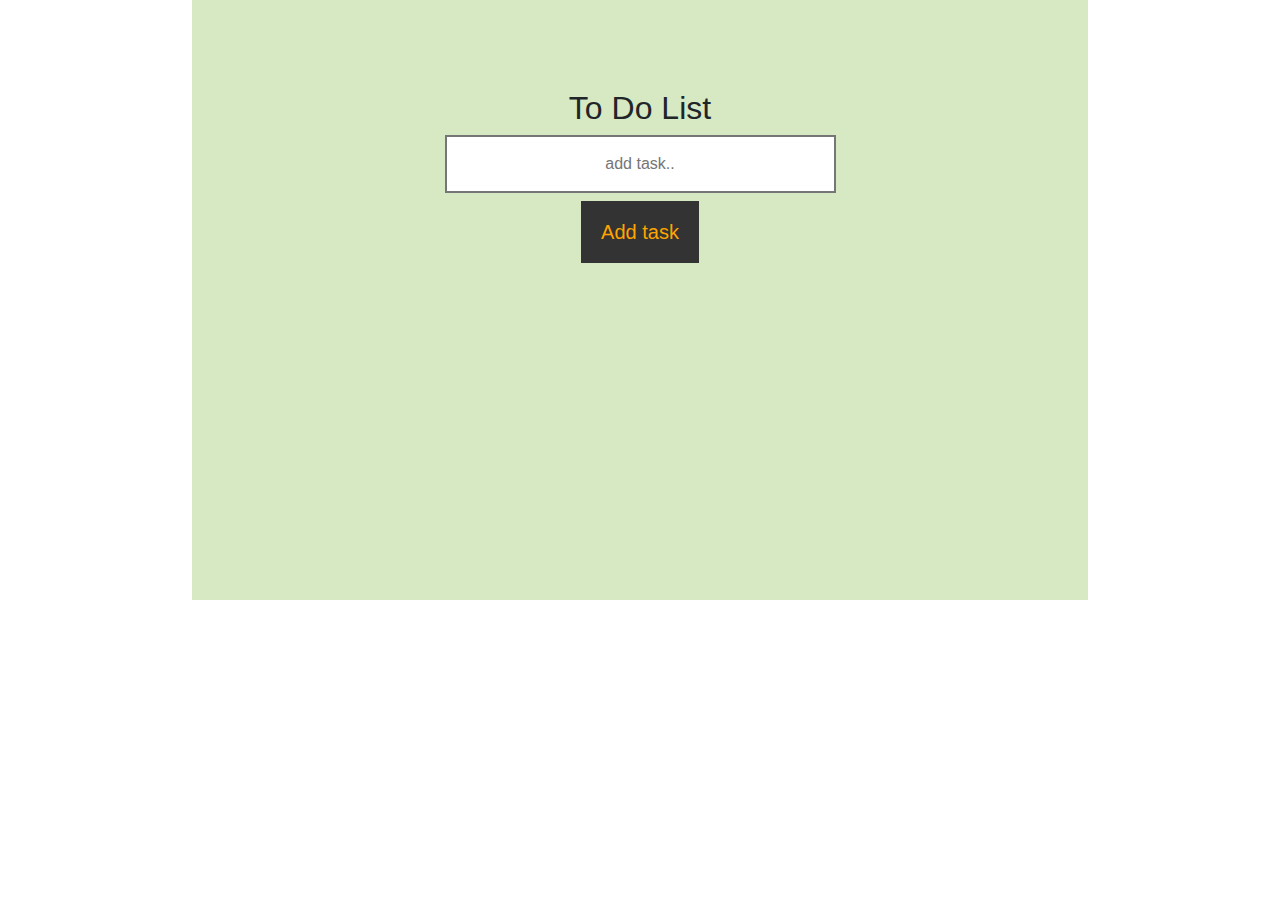
<file: index.html>
<!DOCTYPE html>
<html lang="en">

<head>
  <title>Tomin sivut</title>
  <meta charset="utf-8">
  <meta name="viewport" content="width=device-width, initial-scale=1">
  <link rel="stylesheet" href="https://stackpath.bootstrapcdn.com/bootstrap/4.5.2/css/bootstrap.min.css"
    integrity="sha384-JcKb8q3iqJ61gNV9KGb8thSsNjpSL0n8PARn9HuZOnIxN0hoP+VmmDGMN5t9UJ0Z" crossorigin="anonymous">
  <link rel="stylesheet" href="idstyle.css">
</head>

<body>

  <form>
    <div class="jumbotron text-center">
      <h2>To Do List</h2>
      <input type="text" id="textKentta" placeholder="add task..">
      <br>
      <br>
      <span onclick="uusiTeht()" class="nappi">Add task</span>
      <br>
      <br>
      <h2 id="otsikko" style="display: none;">Clicking task removes it from list</h2>
    </div>
  </form>
  <ul id="udlista">

  </ul>
</body>
<script src="indexin.js"></script>

</html>
</file>
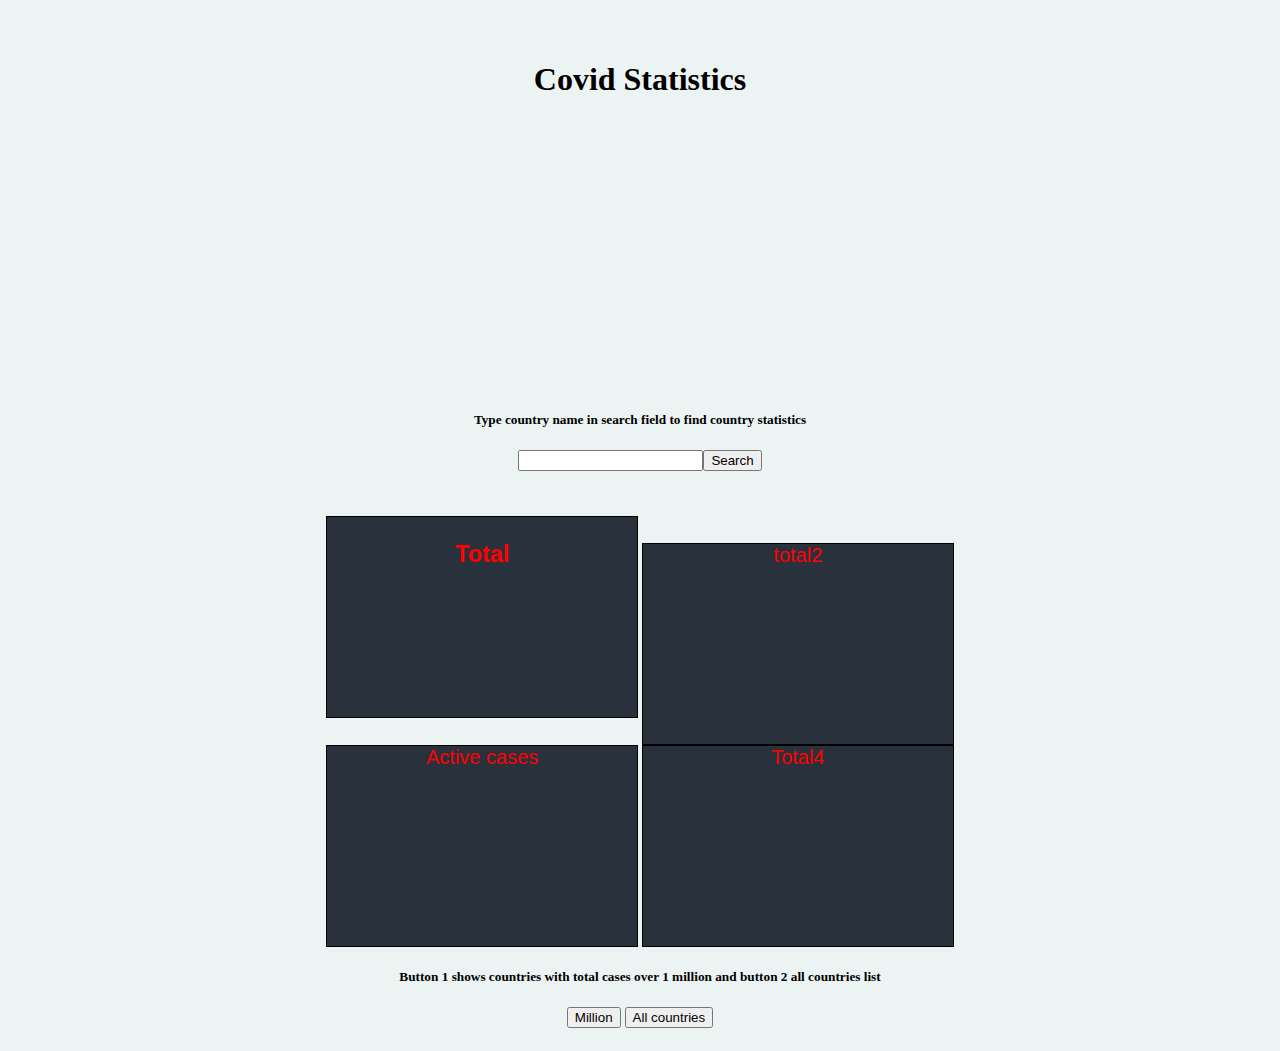
<file: Projekti 2 valmis/index2.html>
<!DOCTYPE html>
<html>

<head>
  <title>covid statistics</title>
  <meta charset="utf-8">
  <meta name="viewport" content="width=device-width, initial-scale=1">
  <link rel="stylesheet" href="https://cdn.jsdelivr.net/npm/bootstrap@4.5.3/dist/css/bootstrap.min.css"
    integrity="sha384-TX8t27EcRE3e/ihU7zmQxVncDAy5uIKz4rEkgIXeMed4M0jlfIDPvg6uqKI2xXr2" crossorigin="anonymous">
  <link rel="stylesheet" href="idstyle2.css">
</head>

<body onload="total(), summaryData()">

  <div class="jumbotron text-center">
    <h1>Covid Statistics</h1>
  </div>
  <h5>Type country name in search field to find country statistics</h5>
  <input id="haku"></input><button id="search" onclick="countrySearch()">Search</button>

  <div id="wrapper">
    <div id="eka" class="box">
      <h3>Total</h3>
    </div>
    <div id="toka" class="box">
      total2
    </div>
    <div id="kolmas" class="box">
      Active cases
    </div>
    <div id="neljas" class="box">
      Total4
    </div>
  </div>
  <h5>Button 1 shows countries with total cases over 1 million and button 2 all countries list</h5>
  <button onclick="summaryData()">Million</button>
  <button onclick="summaryData2()">All countries</button>

  <div id="xy"></div>

  <script src="indexin2.js"></script>

</body>

</html>
</file>
<file: idstyle.css>
html {
  background-image: url(https://cdn.pixabay.com/photo/2019/11/02/21/45/maple-leaf-4597501_960_720.jpg);
  background-repeat: repeat;
}

.jumbotron {
  background: url("https://cdn.pixabay.com/photo/2016/03/11/14/55/coffee-1250411_960_720.jpg")
    no-repeat center center;
  min-height: 350px;
  margin: auto;
  background-size: 100% 100%;
}

body {
  background-color: rgba(210, 231, 189, 0.9);
  min-height: 600px;
  font-size: 16px;
  margin: auto;
  width: 70%;
  padding: 25px;
}

input {
  object-position: center;
  color: orange;
  cursor: auto;
  text-align: center;
  margin: auto;
  border-style: solid;
  width: 50%;
  padding: 15px;
  font-size: 16px;
}

.nappi {
  padding: 20px;
  object-position: center;
  background: #333;
  color: orange;
  text-align: center;
  font-size: 20px;
  cursor: cell;
}

ul {
  border: 10px;
  width: 70%;
  margin: auto;
  padding: 0;
}

ul li {
  position: relative;
  padding: 12px;
  color: orange;
  background: #333;
  font-size: 18px;
  margin: 5px;
}
</file>
<file: Projekti 2 valmis/idstyle2.css>
.jumbotron {
  margin: 35px;
  padding-top: 20px;
  background: url("https://cdn.pixabay.com/photo/2020/04/03/19/02/virus-4999857_960_720.png")
    no-repeat center center;
  min-height: 350px;
  max-width: 800px;
  margin: auto;
  background-size: 100% 100%;
  margin-bottom: 20px;
  margin-top: 20px;
}

body {
  text-align: center;
  background: #ecf3f3;
}
#wrapper {
  padding-top: 30px;
  width: 70%;
  margin: 0 auto;
  text-align: center;
}
th {
  font-size: 20px;
}
table {
  min-width: 900px;
  margin: auto;
  align-items: center;
  text-align: center;
  padding-top: 10px;
  padding-bottom: 10px;
  background-color: #4c9baf;
  color: rgb(219, 208, 208);
  border-bottom: solid;
  border-collapse: collapse;
  margin-bottom: 30px;
}
.box {
  width: 35%;
  height: 200px;
  border: thin black solid;
  display: inline-block;
}
button {
  margin-bottom: 15px;
}

#eka {
  text-align: center;
  color: reD;
  font-size: 20px;
  font-family: Impact, Charcoal, sans-serif;
  background-color: #29323c;
  background-image: url("https://icons.iconarchive.com/icons/everaldo/crystal-clear/128/App-virus-detected-2-icon.png");
  background-repeat: no-repeat;
  background-position: center;
}

#toka {
  text-align: center;
  color: reD;
  font-size: 20px;
  font-family: Impact, Charcoal, sans-serif;
  background-color: #29323c;
  background-image: url("https://icons.iconarchive.com/icons/hopstarter/button/128/Button-Add-icon.png");
  background-repeat: no-repeat;
  background-position: center;
}

#kolmas {
  text-align: center;
  color: reD;
  font-size: 20px;
  font-family: Impact, Charcoal, sans-serif;
  background-color: #29323c;
  background-image: url("https://icons.iconarchive.com/icons/bad-blood/yolks/128/sick-icon.png");
  background-repeat: no-repeat;
  background-position: center;
}

#neljas {
  text-align: center;
  color: reD;
  font-size: 20px;
  font-family: Impact, Charcoal, sans-serif;
  background-color: #29323c;
  background-image: url("https://icons.iconarchive.com/icons/aha-soft/desktop-halloween/128/Tomb-icon.png");
  background-repeat: no-repeat;
  background-position: center;
}
</file>
